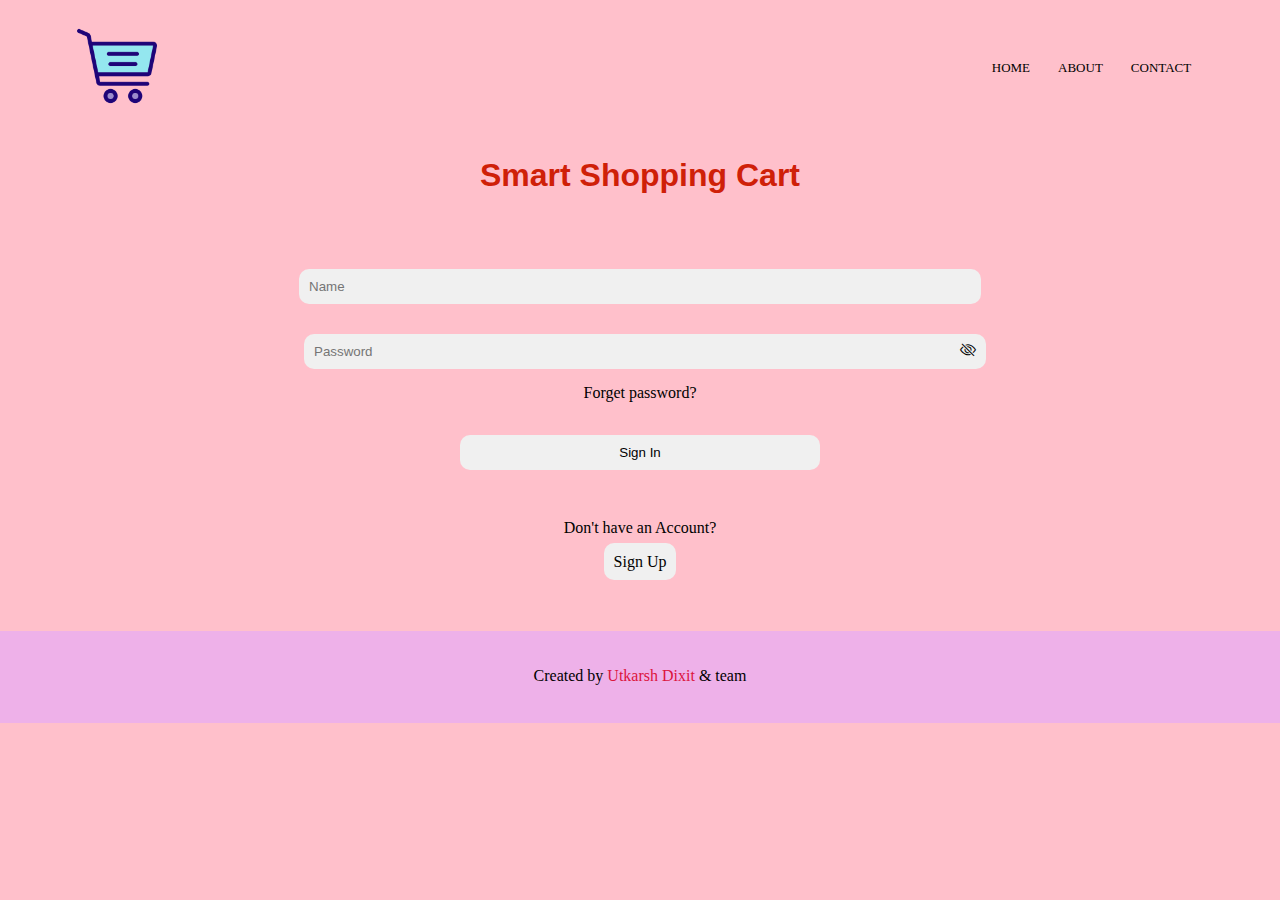
<file: index.html>
<!DOCTYPE html>
<html lang="en">

<head>
    <meta charset="UTF-8">
    <meta http-equiv="X-UA-Compatible" content="IE=edge">
    <meta name="viewport" content="width=device-width, initial-scale=1.0">
    <link rel="icon" href="images/cart.png" type="image/icon">
    <title>Smart Shopping Cart</title>
    <link rel="stylesheet" href="style.css">
    <link rel="stylesheet" href="https://cdnjs.cloudflare.com/ajax/libs/font-awesome/4.7.0/css/font-awesome.min.css">
    <link rel="stylesheet" href="https://cdn.jsdelivr.net/npm/bootstrap-icons@1.3.0/font/bootstrap-icons.css">

</head>

<body>
    <nav>
        <a href="index.html"><img src="images/cart.png"></a>

        <div class="nav-links" id="navLinks">

            <i class="fa fa-times" onclick="hideMenu()"></i>

            <!-----menu contents-->

            <ul>
                <li><a href="index.html"><i class="fa fa-home"></i> HOME</a></li>
                <li><a href="About.html"><i class="fa fa-book"></i> ABOUT</a></li>
                <li><a href="Contact.html"><i class="fa fa-address-book"></i> CONTACT</a></li>
            </ul>

        </div>

        <i class="fa fa-bars" onclick="showMenu()"></i>
    </nav>
    <h1>Smart Shopping Cart</h1>
    <form action="">
        <input type="text" placeholder="Name" required>
        <input type="password" placeholder="Password" id="myInput" required>
        <i class="bi bi-eye-slash" id="togglePassword"></i><br>
        <a href="forgot.html" id="line">Forget password?</a><br><br>
        <input type="submit" id="btn" value="Sign In"><br><br>
        <p>Don't have an Account?</p>
        <a id="btn" href="signup.html">Sign Up</a>
    </form>

    <div class="footer">
        <p>Created by <a target="_blank" href="https://utkarsh-dixit-git.github.io/utkarshdixit/">Utkarsh Dixit</a> &
            team</p>
    </div>

    <script src="script.js"></script>
    <script>
        const togglePassword = document.querySelector("#togglePassword");
        const password = document.querySelector("#myInput");

        togglePassword.addEventListener("click", function () {
            // toggle the type attribute
            const type = password.getAttribute("type") === "password" ? "text" : "password";
            password.setAttribute("type", type);
            
            // toggle the icon
            this.classList.toggle("bi-eye");
        });
    </script>
</body>

</html>
</file>
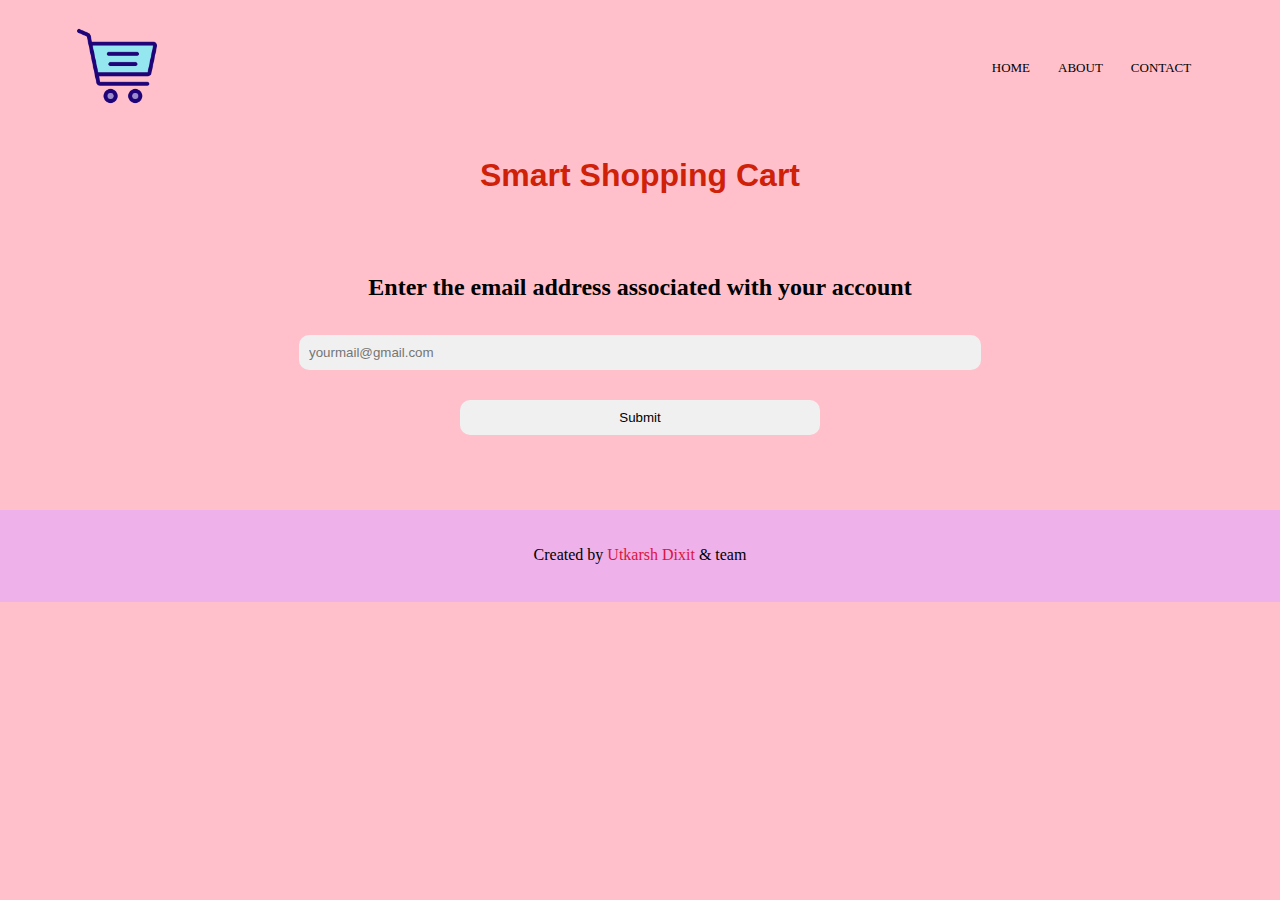
<file: forgot.html>
<!DOCTYPE html>
<html lang="en">

<head>
    <meta charset="UTF-8">
    <meta http-equiv="X-UA-Compatible" content="IE=edge">
    <meta name="viewport" content="width=device-width, initial-scale=1.0">
    <link rel="icon" href="images/cart.png" type="image/icon">
    <title>Smart Shopping Cart</title>
    <link rel="stylesheet" href="style.css">
    <link rel="stylesheet" href="https://cdnjs.cloudflare.com/ajax/libs/font-awesome/4.7.0/css/font-awesome.min.css">

</head>

<body>
    <nav>
        <a href="index.html"><img src="images/cart.png"></a>

        <div class="nav-links" id="navLinks">

            <i class="fa fa-times" onclick="hideMenu()"></i>

            <!-----menu contents-->

            <ul>
                <li><a href="index.html"><i class="fa fa-home"></i> HOME</a></li>
                <li><a href="About.html"><i class="fa fa-book"></i> ABOUT</a></li>
                <li><a href="Contact.html"><i class="fa fa-address-book"></i> CONTACT</a></li>
            </ul>

        </div>

        <i class="fa fa-bars" onclick="showMenu()"></i>
    </nav>
    <h1>Smart Shopping Cart</h1>
    <form name="forgot" action="">
        <h2>Enter the email address associated with your account</h2>
        <input type="email" name="email" placeholder="yourmail@gmail.com" id="email" required><br>
        <button type="submit" id="btn">Submit</button>
        </form>

    <div class="footer">
        <p>Created by <a target="_blank" href="https://utkarsh-dixit-git.github.io/utkarshdixit/">Utkarsh Dixit</a> &
            team</p>
    </div>

    <script src="script.js"></script>
</body>

</html>
</file>
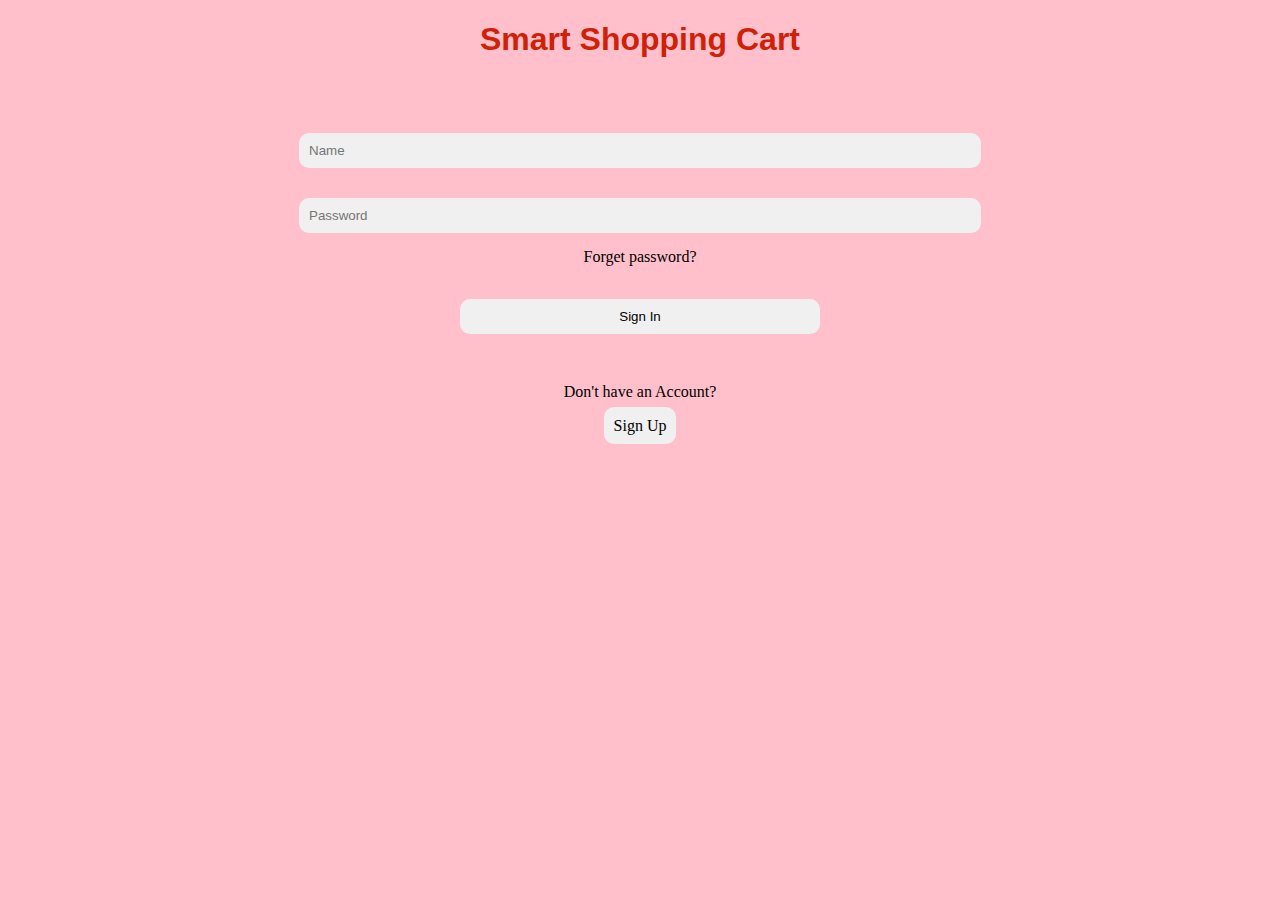
<file: login.html>
<!DOCTYPE html>
<html lang="en">

<head>
    <meta charset="UTF-8">
    <meta http-equiv="X-UA-Compatible" content="IE=edge">
    <meta name="viewport" content="width=device-width, initial-scale=1.0">
    <title>Smart Shopping Cart</title>
    <link rel="stylesheet" href="style.css">
</head>

<body>
    <h1>Smart Shopping Cart</h1>
    <form action="">
        <input type="text" placeholder="Name" required>
        <input type="password" placeholder="Password" required><br>
        <a href="forget.html">Forget password?</a><br><br>
        <input type="submit" id="btn" value="Sign In"><br><br>
        <p>Don't have an Account?</p>
        <a id="btn" href="signup.html">Sign Up</a>
    </form>
</body>

</html>
</file>
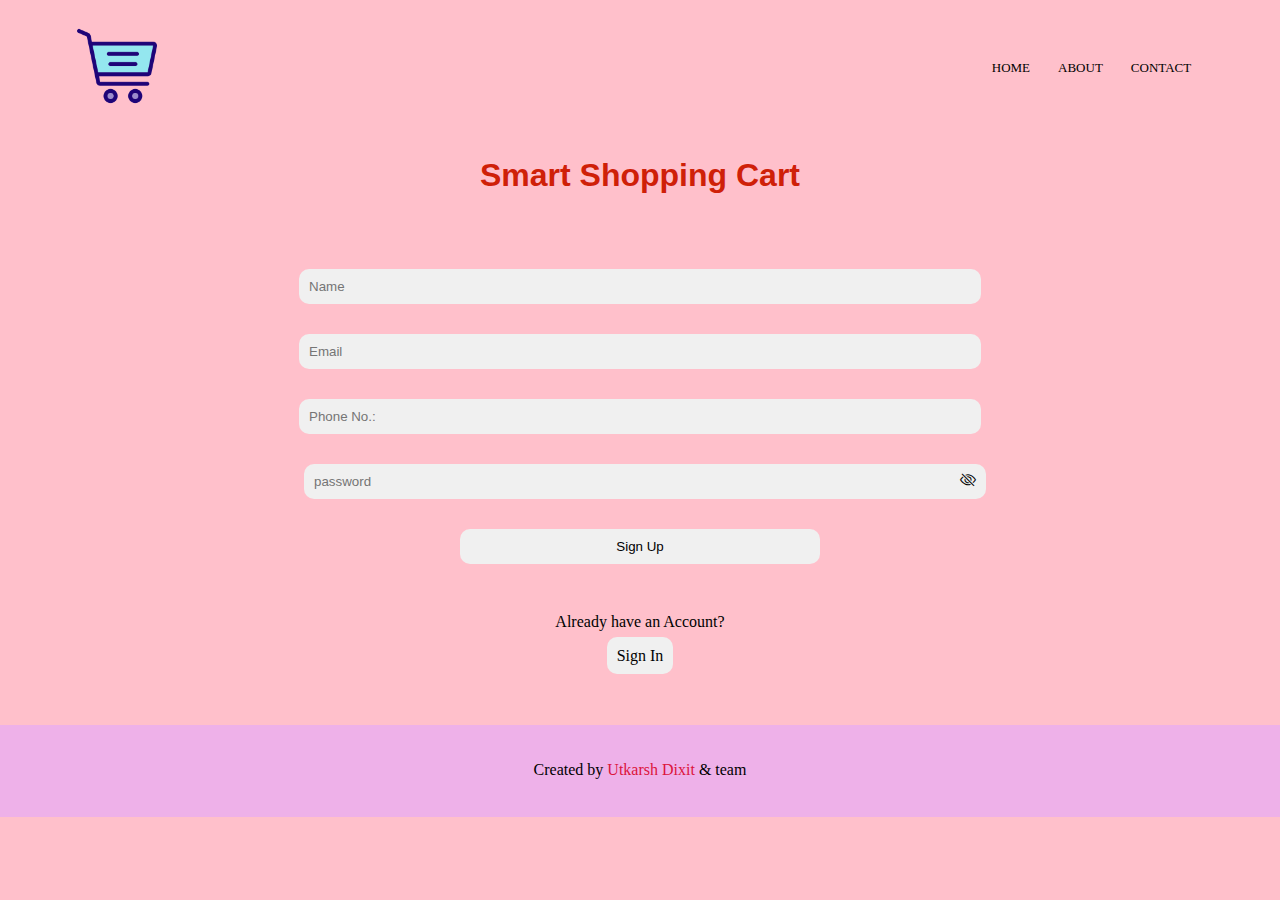
<file: signup.html>
<!DOCTYPE html>
<html lang="en">

<head>
    <meta charset="UTF-8">
    <meta http-equiv="X-UA-Compatible" content="IE=edge">
    <meta name="viewport" content="width=device-width, initial-scale=1.0">
    <link rel="icon" href="images/cart.png" type="image/icon">
    <title>Smart Shopping Cart</title>
    <link rel="stylesheet" href="style.css">
    <link rel="stylesheet" href="https://cdnjs.cloudflare.com/ajax/libs/font-awesome/4.7.0/css/font-awesome.min.css">
    <link rel="stylesheet" href="https://cdn.jsdelivr.net/npm/bootstrap-icons@1.3.0/font/bootstrap-icons.css">

</head>

<body>
    <nav>
        <a href="index.html"><img src="images/cart.png"></a>

        <div class="nav-links" id="navLinks">

            <i class="fa fa-times" onclick="hideMenu()"></i>

            <!-----menu contents-->

            <ul>
                <li><a href="index.html"><i class="fa fa-home"></i> HOME</a></li>
                <li><a href="About.html"><i class="fa fa-book"></i> ABOUT</a></li>
                <li><a href="Contact.html"><i class="fa fa-address-book"></i> CONTACT</a></li>
            </ul>

        </div>

        <i class="fa fa-bars" onclick="showMenu()"></i>
    </nav>
    <h1>Smart Shopping Cart</h1>
    <form name="signup" method="">
        <input type="text" placeholder="Name" name="name" required>
        <input type="email" placeholder="Email" name="email" required>
        <input type="tel" name="phone" onkeypress="return onlyNumberKey(event)"
            placeholder="Phone No.:" required> <br>
        <input type="password" placeholder="password" name="password" id="myInput" required>
        <i class="bi bi-eye-slash" id="togglePassword"></i><br>
        <input type="submit" id="btn" value="Sign Up"><br><br>
        <p>Already have an Account?</p>
        <a id="btn" href="index.html">Sign In</a>
    </form>

    <div class="footer">
        <p>Created by <a target="_blank" href="https://utkarsh-dixit-git.github.io/utkarshdixit/">Utkarsh Dixit</a> &
            team</p>
    </div>

    <script src="script.js"></script>
    <script>
        const togglePassword = document.querySelector("#togglePassword");
        const password = document.querySelector("#myInput");

        togglePassword.addEventListener("click", function () {
            // toggle the type attribute
            const type = password.getAttribute("type") === "password" ? "text" : "password";
            password.setAttribute("type", type);
            
            // toggle the icon
            this.classList.toggle("bi-eye");
        });
    </script>
    
</body>

</html>
</file>
<file: style.css>
@import url("https://cdn.jsdelivr.net/npm/bootstrap-icons@1.3.0/font/bootstrap-icons.css");
body{
    margin: 0;
    padding: 0;
    background-color: pink;
}
nav{
    display: flex;
    padding: 2% 6%;
    justify-content: space-between;
    align-items: center; 
}
nav img{
    width: 80px;
}
nav .fa{
    display: none;
}
.nav-links{
    flex: 1;
    text-align: right;
    position:sticky;
}
.nav-links ul li{
    list-style: none;
    display: inline-block;
    padding: 8px 12px;
    position: relative;
}
.nav-links ul li a{
    color: rgb(0, 0, 0);
    text-decoration: none;
    font-size: 13px;
}
.nav-links ul li::after{
    content: '';
    width: 0%;
    height: 2px;
    background: #b432a9;
    display: block;
    margin: auto;
    transition: 0.5s;
}
.nav-links ul li:hover::after{
    width: 100%;
}    
h1{
    font-family: Verdana, Geneva, Tahoma, sans-serif;
    text-align: center;
    color: rgb(207, 32, 8);
}
form{
    margin: 50px 0;
    padding: 10px 20px;
    text-align: center;
}
form input{
    width: 55%;
    padding: 10px;
    margin: 15px 0;
    box-sizing: border-box;
    border: none;
    border-radius: 10px;
    outline: none;
    background: #f0f0f0;
    
    text-decoration: none;
    color: black;
}
form i {
    margin-left: -30px;
    cursor: pointer;
}
#btn{
    width: 29%;
    padding: 10px;
    margin: 15px 0;
    box-sizing: border-box;
    border: none;
    border-radius: 10px;
    outline: none;
    background: #f0f0f0;
    cursor: pointer;
    text-decoration: none;
    color: black;
}
#btn:hover{
    color: #f0f0f0;
    background: #db6b6b;
}
a{
    text-decoration: none;
    color: rgb(0, 0, 0);
}

.footer{
    background-color: rgb(238, 177, 233);
    text-align: center;
    color: #000000;
    padding: 10px 0px;
}
.footer p a{
    list-style: none;
    display: inline-block;
    padding: 10px 0px;
    position: relative;
    color: crimson;
    text-decoration: none;
}
.footer p a::after{
    content: '';
    width: 0%;
    height: 2px;
    background: #f44336;
    display: block;
    margin: auto;
    transition: 0.5s;
}
.footer a:hover::after{
    width: 100%;
}




section .title{
    position: relative;
    text-align: center;
    font-size: 35px;
    font-weight: 500;
    margin-bottom: 60px;
    font-family: 'Ubuntu',sans-serif;
}
section .title::before{
    content: "";
    position: absolute;
    bottom: -12px;
    left: 50%;
    width: 180px;
    height: 3px;
    background: #111;
    transform: translateX(-50%);
}
section .title::after{
    position: absolute;
    bottom: -24px;
    left: 50%;
    font-size: 15px;
    color: crimson;
    padding: 5px;
    background: #fff;
    transform: translateX(-50%);
}

.about{
    background: #111;
    color: #fff;
    padding-bottom: 30px; 
}
.about .about-content{
    display: flex;
    flex-wrap: wrap;
    align-items: center;
    justify-content: space-between;
}
.about .title::before{
    background: #fff;
}
.about .title::after{
    background: #111;
    content: "Who with me";
}
.about .carousel .card{
    background: #222;
    border-radius: 6px;
    padding: 25px 35px;
    margin: 0 100px;
    text-align: center;
    overflow: hidden;
    transition: all 0.3s ease;
}
.about .carousel .card:hover{
    background: crimson;
}
.about .carousel .card .box{
    display: flex;
    flex-direction: column;
    align-items: center;
    justify-content: center;
    transition: all 0.3s ease;
}
.about .carousel .card:hover .box{
    transform: scale(1.05);
}
.about .carousel .card .text{
    font-style: 25px;
    font-weight: 500;
    margin: 10px 0 7px 0;
}
.about .carousel .card img{
    height: 150px;
    width: 150px;
    object-fit: cover;
    border-radius: 50%;
    border: 5px solid crimson;
    transition: all 0.3s ease;
}
.about .carousel .card:hover img{
    border-color: #fff;
}
.owl-dots{
    text-align: center;
    margin-top: 20px;
}
.owl-dot{
    height: 13px;
    width: 13px;
    margin: 0 5px;
    outline: none!important;
    border-radius: 50%;
    border: 2px solid crimson!important;
    transition: all 0.3s ease;
}
.owl-dot.active{
    width: 35px;
    border-radius: 14px;
}
.owl-dot.active,
.owl-dot:hover{
    background: crimson!important;
}
.location{
    width: 80%;
    padding: 80px 0;
    margin: auto;
}
.location iframe{
    width: 100%;
}

.contact{
    color: #111;
    background: pink;
}
.contact .contact-content{
    display: flex;
    flex-wrap: wrap;
    align-items: center;
    justify-content: space-between;
}
.contact .title::before{
    background: #111;
}
.contact .title::after{
    background: pink;
    content: "Who with me";
}
.contact .title::after{
    content: "get in touch";
}
.contact .contact-content .column{
    width: calc(50% - 30px);
}
.contact .contact-content .text{
    font-size: 20px;
    font-weight: 600;
    margin-bottom: 10px;
}
.contact .contact-content .left p{
    text-align: justify;
}
.contact .contact-content .left .icons{
    margin: 10px 0;
}
.contact .contact-content .row{
    display: flex;
    height: 65px;
    align-items: center;
}
.contact .contact-content .row .info{
    margin-left: 30px;
}
.contact .contact-content .row i{
    font-size: 25px;
    color: crimson;
}
.contact .contact-content .info .head{
    font-weight: 500;
}
.contact .contact-content .info .sub-title{
    color: #333;
}
.contact .contact-content .info .sub-title a{
    color: #333;
}
.contact .right form .fields{
    display: flex;
}
.contact .right form .field,
.contact .right form .fields .field{
    height: 45px;
    width: 100%;
    margin-bottom: 15px;
}
.contact .right form .textarea{
    height: 80px;
    width: 95%;
    padding-top: 20px;
    padding-bottom: 10px;
}
.contact .right form .name{
    margin-right: 10px;
}
.contact .right form .field input,
.contact .right form .textarea textarea{
    height: 100%;
    width: 100%;
    border: 1px solid lightgrey;
    border-radius: 6px;
    outline: none;
    padding: 0 15px;
    font-size: 17px;
    font-family: 'Poppins', sans-serif;
    transition: all 0.3s ease;
}
.contact .right form .field input:focus,
.contact .right form .textarea textarea:focus{
    border-color: #b3b3b3;
}
.contact .right form .textarea textarea{
  padding-top: 10px;
  resize: none;
}
.contact .right form .button-area{
  display: flex;
  align-items: center;
  padding-bottom: 20px;
}
.right form .button-area button{
  color: #fff;
  display: block;
  width: 160px!important;
  height: 45px;
  outline: none;
  font-size: 13px;
  font-weight: 500;
  border-radius: 6px;
  cursor: pointer;
  flex-wrap: nowrap;
  background: crimson;
  border: 2px solid crimson;
  transition: all 0.3s ease;
}
.right form .button-area button:hover{
  color: crimson;
  background: none;
}
.contact .right form p{
      text-align: justify;
}



@media(max-width: 700px){
    .nav-links ul li{
        display: block;
    }
    .nav-links{
        position: fixed;
        background: #f1cbcb;
        height: 100vh;
        width: 110px;
        top: 0;
        right: -100px;
        bottom: auto;
        z-index: 2;
        transition: 0.5s;
        font-size: 25px;
        text-align: left;
    }
    nav .fa{
        display: block;
        color: rgb(173, 36, 36);
        margin: 10px;
        font-size: 29px;
        cursor: pointer;
        text-align: left;
    }
    .nav-links ul{
        padding: 30px;
    }nav img{
        width: 50px;
    }
}
@media (max-width: 947px){
    .max-width{
        padding: 0 5px;
    }
    .max-width{
        max-width: 800px;
    }
    .contact .contact-content .column{
        width: 100%;
        margin-bottom: 35px;
    }
}
</file>
